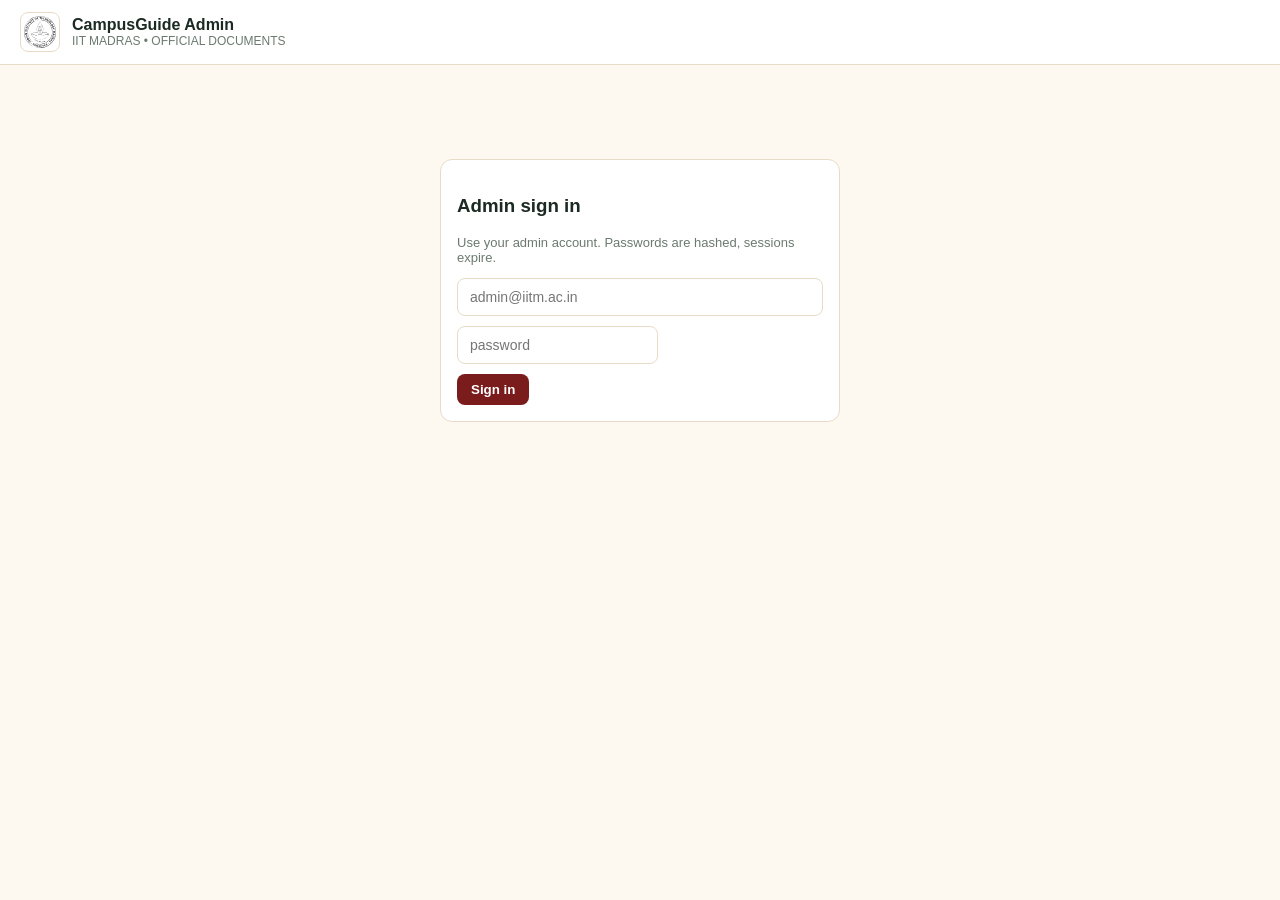
<file: web/admin/index.html>
<!DOCTYPE html>
<html lang="en">
<head>
<meta charset="UTF-8"><meta name="viewport" content="width=device-width, initial-scale=1.0">
<title>CampusGuide Admin • IIT Madras</title>
<link rel="stylesheet" href="./styles.css">
</head>
<body>
<header class="topbar">
  <img src="../assets/iitm-logo.svg" alt="IIT Madras logo" onerror="this.style.display='none'">
  <div><b>CampusGuide Admin</b><div style="font-size:12px;color:#6B7A6F">IIT MADRAS • OFFICIAL DOCUMENTS</div></div>
  <div style="margin-left:auto" class="row"><span id="who" style="font-size:12px"></span><button class="ghost" id="logout" style="display:none">Logout</button></div>
</header>
<main class="wrap">
  <section class="card login" id="loginCard">
    <h3>Admin sign in</h3>
    <p style="color:#6B7A6F;font-size:13px">Use your admin account. Passwords are hashed, sessions expire.</p>
    <div class="row"><input id="email" placeholder="admin@iitm.ac.in" style="flex:1"><input id="pw" type="password" placeholder="password"></div>
    <div style="margin-top:10px"><button id="loginBtn">Sign in</button></div>
    <div id="loginErr" style="color:#7A1C1C;font-size:13px"></div>
  </section>
  <div id="dash" style="display:none">
    <section class="card">
      <h3>Upload official document</h3>
      <div id="drop">Drag &amp; drop PDF/TXT here or <button class="ghost" id="pick">Choose file</button>
        <input type="file" id="file" accept=".pdf,.txt,.md,.html,.csv,.xlsx,.xls,.docx,.pptx" style="display:none"></div>
      <div id="upmsg" style="font-size:13px;margin-top:8px"></div>
      <div id="upbar" style="display:none;margin-top:10px;background:#F1E8D2;border:1px solid var(--line);border-radius:8px;height:14px;overflow:hidden;"><div id="upfill" style="height:100%;width:0%;background:var(--moss);transition:width .2s;"></div></div>
      <div id="upmeta" style="font-size:12px;color:#6B7A6F;margin-top:4px"></div>
    </section>
    <section class="card"><h3>Documents</h3><div id="docs">Loading…</div></section>
    <section class="card"><h3>Chunking &amp; embedding progress</h3>
      <div id="jobbar" style="background:#F1E8D2;border:1px solid var(--line);border-radius:8px;height:14px;overflow:hidden;"><div id="jobfill" style="height:100%;width:0%;background:var(--maroon);transition:width .3s;"></div></div>
      <div id="jobmeta" style="font-size:12px;color:#6B7A6F;margin:4px 0 8px;">No active job.</div>
      <h3>Job log</h3><div id="log">Select a job to follow.</div></section>
  </div>
</main>
<script src="./app.js"></script>
</body>
</html>
</file>
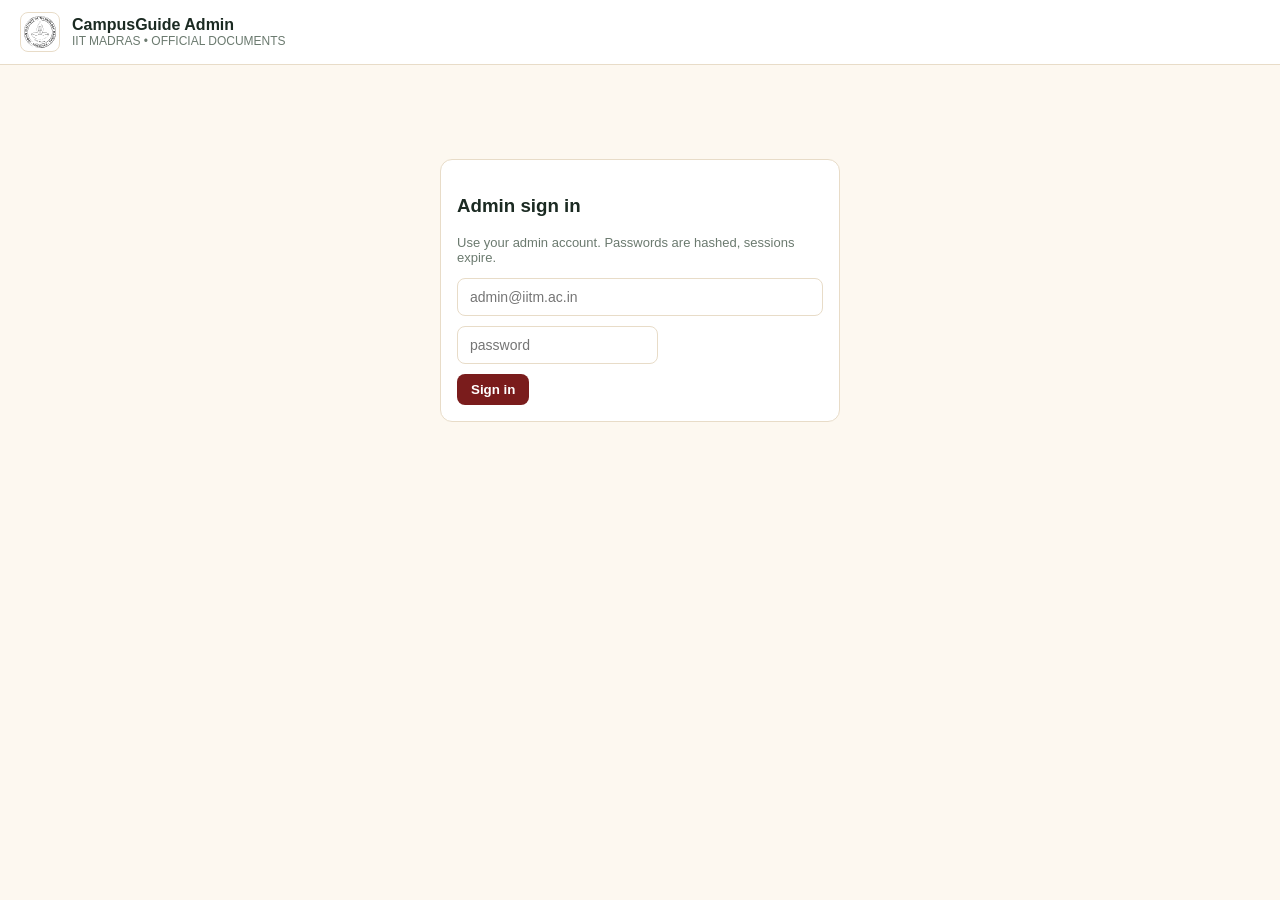
<file: app/web/admin/index.html>
<!DOCTYPE html>
<html lang="en">
<head>
<meta charset="UTF-8"><meta name="viewport" content="width=device-width, initial-scale=1.0">
<title>CampusGuide Admin • IIT Madras</title>
<link rel="stylesheet" href="./styles.css">
</head>
<body>
<header class="topbar">
  <img src="../assets/iitm-logo.svg" alt="IIT Madras logo" onerror="this.style.display='none'">
  <div><b>CampusGuide Admin</b><div style="font-size:12px;color:#6B7A6F">IIT MADRAS • OFFICIAL DOCUMENTS</div></div>
  <div style="margin-left:auto" class="row"><span id="who" style="font-size:12px"></span><button class="ghost" id="logout" style="display:none">Logout</button></div>
</header>
<main class="wrap">
  <section class="card login" id="loginCard">
    <h3>Admin sign in</h3>
    <p style="color:#6B7A6F;font-size:13px">Use your admin account. Passwords are hashed, sessions expire.</p>
    <div class="row"><input id="email" placeholder="admin@iitm.ac.in" style="flex:1"><input id="pw" type="password" placeholder="password"></div>
    <div style="margin-top:10px"><button id="loginBtn">Sign in</button></div>
    <div id="loginErr" style="color:#7A1C1C;font-size:13px"></div>
  </section>
  <div id="dash" style="display:none">
    <section class="card">
      <h3>Upload official document</h3>
      <div id="drop">Drag &amp; drop files here or <button class="ghost" id="pick">Choose file(s)</button>
        <input type="file" id="file" accept=".pdf,.txt,.md,.html,.csv,.xlsx,.xls,.docx,.pptx" multiple style="display:none"></div>
      <div id="upmsg" style="font-size:13px;margin-top:8px"></div>
      <div id="upbar" style="display:none;margin-top:10px;background:#F1E8D2;border:1px solid var(--line);border-radius:8px;height:14px;overflow:hidden;"><div id="upfill" style="height:100%;width:0%;background:var(--moss);transition:width .2s;"></div></div>
      <div id="upmeta" style="font-size:12px;color:#6B7A6F;margin-top:4px"></div>
    </section>
    <section class="card"><h3>Documents</h3><div id="docs">Loading…</div></section>
    <section class="card"><h3>Chunking &amp; embedding progress</h3>
      <div id="jobbar" style="background:#F1E8D2;border:1px solid var(--line);border-radius:8px;height:14px;overflow:hidden;"><div id="jobfill" style="height:100%;width:0%;background:var(--maroon);transition:width .3s;"></div></div>
      <div id="jobmeta" style="font-size:12px;color:#6B7A6F;margin:4px 0 8px;">No active job.</div>
      <h3>Job log</h3><div id="log">Select a job to follow.</div></section>
  </div>
</main>
<script src="./app.js"></script>
</body>
</html>
</file>
<file: web/admin/styles.css>
:root{--bg:#FDF8F0;--card:#fff;--ink:#1B2A22;--muted:#6B7A6F;--maroon:#7A1C1C;--moss:#3F5B44;--line:#E8DCC8;--radius:12px}
*{box-sizing:border-box}body{margin:0;background:var(--bg);color:var(--ink);font-family:-apple-system,"Segoe UI",Inter,Roboto,sans-serif}
.topbar{display:flex;align-items:center;gap:12px;padding:12px 20px;background:var(--card);border-bottom:1px solid var(--line)}
.topbar img{width:40px;height:40px;object-fit:contain;background:#fff;border:1px solid var(--line);border-radius:8px;padding:3px}
.wrap{max-width:1080px;margin:0 auto;padding:22px 16px 60px}
.card{background:var(--card);border:1px solid var(--line);border-radius:var(--radius);padding:16px;margin-top:14px}
table{width:100%;border-collapse:collapse;font-size:13px}th,td{padding:9px 10px;border-bottom:1px solid var(--line);text-align:left}
.pill{display:inline-block;padding:2px 10px;border-radius:20px;font-size:11px;font-weight:700;background:#eee}
.pill.indexed{background:#E3F2E6;color:var(--moss)}.pill.failed{background:#FDE7E7;color:var(--maroon)}
.pill.duplicate{background:#FFF3CD;color:#7A5A00}.pill.indexing,.pill.embedding{background:#E8EFFD;color:#2A4A9A}
button{background:var(--maroon);color:#fff;border:none;padding:8px 14px;border-radius:8px;font-weight:600;cursor:pointer}
button.ghost{background:#fff;color:var(--ink);border:1px solid var(--line)}
input,select{padding:10px 12px;border:1.5px solid var(--line);border-radius:8px;font-size:14px}
#drop{border:2px dashed var(--line);border-radius:12px;padding:22px;text-align:center;background:#FFFDF6}
#log{background:#10201A;color:#CDE3D3;border-radius:10px;padding:12px;font:12px ui-monospace,monospace;min-height:120px;max-height:260px;overflow:auto;white-space:pre-wrap}
.login{max-width:400px;margin:8vh auto}
.row{display:flex;gap:10px;flex-wrap:wrap;align-items:center}
</file>
<file: app/web/admin/styles.css>
:root{--bg:#FDF8F0;--card:#fff;--ink:#1B2A22;--muted:#6B7A6F;--maroon:#7A1C1C;--moss:#3F5B44;--line:#E8DCC8;--radius:12px}
*{box-sizing:border-box}body{margin:0;background:var(--bg);color:var(--ink);font-family:-apple-system,"Segoe UI",Inter,Roboto,sans-serif}
.topbar{display:flex;align-items:center;gap:12px;padding:12px 20px;background:var(--card);border-bottom:1px solid var(--line)}
.topbar img{width:40px;height:40px;object-fit:contain;background:#fff;border:1px solid var(--line);border-radius:8px;padding:3px}
.wrap{max-width:1080px;margin:0 auto;padding:22px 16px 60px}
.card{background:var(--card);border:1px solid var(--line);border-radius:var(--radius);padding:16px;margin-top:14px}
table{width:100%;border-collapse:collapse;font-size:13px}th,td{padding:9px 10px;border-bottom:1px solid var(--line);text-align:left}
.pill{display:inline-block;padding:2px 10px;border-radius:20px;font-size:11px;font-weight:700;background:#eee}
.pill.indexed{background:#E3F2E6;color:var(--moss)}.pill.failed{background:#FDE7E7;color:var(--maroon)}
.pill.duplicate{background:#FFF3CD;color:#7A5A00}.pill.indexing,.pill.embedding{background:#E8EFFD;color:#2A4A9A}
button{background:var(--maroon);color:#fff;border:none;padding:8px 14px;border-radius:8px;font-weight:600;cursor:pointer}
button.ghost{background:#fff;color:var(--ink);border:1px solid var(--line)}
input,select{padding:10px 12px;border:1.5px solid var(--line);border-radius:8px;font-size:14px}
#drop{border:2px dashed var(--line);border-radius:12px;padding:22px;text-align:center;background:#FFFDF6}
#log{background:#10201A;color:#CDE3D3;border-radius:10px;padding:12px;font:12px ui-monospace,monospace;min-height:120px;max-height:260px;overflow:auto;white-space:pre-wrap}
.login{max-width:400px;margin:8vh auto}
.row{display:flex;gap:10px;flex-wrap:wrap;align-items:center}
</file>
